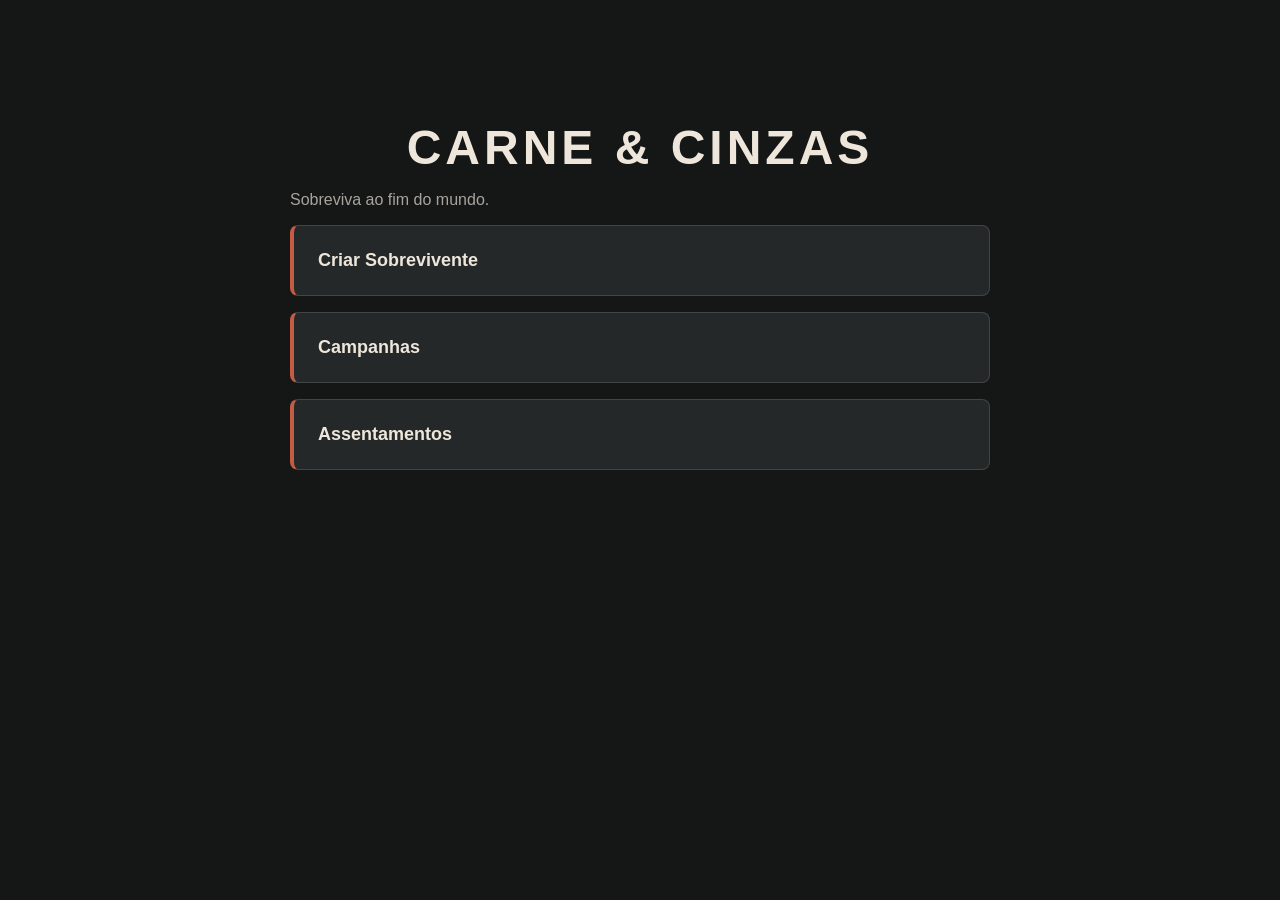
<file: index.html>
<!DOCTYPE html>
<html lang="pt-BR">
<head>
  <meta charset="UTF-8">
  <meta name="viewport" content="width=device-width, initial-scale=1.0">
  <title>Carne & Cinzas RPG</title>
  <link rel="stylesheet" href="style.css">
  <script src="script.js" defer></script>
</head>

<body>
  <main>

    <!-- MENU PRINCIPAL -->
    <section id="inicio" class="tela">
      <h1>CARNE & CINZAS</h1>
      <p>Sobreviva ao fim do mundo.</p>

      <nav>
        <button data-destino="personagens">
          Criar Sobrevivente
        </button>

        <button data-destino="campanhas">
          Campanhas
        </button>

        <button data-destino="assentamentos">
          Assentamentos
        </button>
      </nav>
    </section>

   
<!-- CRIAÇÃO DE PERSONAGENS -->
<section id="personagens" class="tela escondido">
  
<!-- BIBLIOTECA DE SOBREVIVENTES -->
<div id="biblioteca-sobreviventes">

  <div class="biblioteca-cabecalho">
    <p class="subtitulo">CARNE & CINZAS RPG</p>
    <h2>Biblioteca de Sobreviventes</h2>
    <p>
      Gerencie os personagens que conseguiram
      sobreviver ao fim do mundo.
    </p>
  </div>

  <button
    type="button"
    id="criar-novo-personagem"
    class="botao-principal">
    + Criar novo sobrevivente
  </button>

  <div id="lista-sobreviventes"
       class="lista-sobreviventes">
  </div>

  <p id="biblioteca-vazia"
     class="biblioteca-vazia">
    Nenhum sobrevivente registrado.
    Crie seu primeiro personagem!
  </p>

</div>

  <button class="voltar" type="button">← Voltar</button>

  <h2>Criar Sobrevivente</h2>
  <p>Todo sobrevivente tem uma história.</p>

  <form id="form-personagem">

    <div class="campo">
      <label for="nome">Nome do sobrevivente</label>
      <input
        type="text"
        id="nome"
        placeholder="Ex: Arthur Mendes"
        maxlength="60"
        required
      >
    </div>

    <div class="campo">
      <label for="idade">Idade</label>
      <input
        type="number"
        id="idade"
        placeholder="Ex: 32"
        min="0"
        max="120"
        required
      >
    </div>

    <div class="campo">
      <label for="descricao">Descrição</label>
      <textarea
        id="descricao"
        placeholder="Quem era você antes do fim do mundo?"
        rows="5"
        maxlength="1000"
      ></textarea>
    </div>

    <button type="submit" class="botao-principal">
      Continuar →
    </button>

    <button
     type="button"
     id="cancelar-edicao"
     class="botao-secundario escondido">
    Cancelar edição
    </button>

  </form>

<!-- ETAPA 2: ESCOLHA DO TIPO -->
<section id="etapa-tipo" class="escondido">

  <p class="subtitulo">ETAPA 2 DE 4</p>

  <h3>Escolha seu Tipo</h3>

  <p>
    Seu Tipo representa o papel que você
    desempenha no mundo após o apocalipse.
  </p>

  <div class="lista-tipos">

    <button type="button"
            class="cartao-tipo"
            data-tipo="Líder">
      <strong>Líder</strong>
      <span>
        Coordena pessoas e organiza o grupo.
      </span>
    </button>

    <button type="button"
            class="cartao-tipo"
            data-tipo="Lutador">
      <strong>Lutador</strong>
      <span>
        Atua na proteção e nos confrontos.
      </span>
    </button>

    <button type="button"
            class="cartao-tipo"
            data-tipo="Especialista">
      <strong>Especialista</strong>
      <span>
        Utiliza conhecimentos e técnicas
        para solucionar problemas.
      </span>
    </button>

    <button type="button"
            class="cartao-tipo"
            data-tipo="Diplomata">
      <strong>Diplomata</strong>
      <span>
        Atua em negociações e relações sociais.
      </span>
    </button>

  </div>

  <p id="tipo-escolhido">
    Nenhum Tipo selecionado.
  </p>

  <button type="button"
          id="voltar-identidade"
          class="botao-secundario">
    ← Voltar à identidade
  </button>

  <button type="button"
          id="continuar-tipo"
          class="botao-principal"
          disabled>
    Continuar →
  </button>

</section>

<!-- ETAPA 3: ESCOLHA DO ARQUÉTIPO -->
<section id="etapa-arquetipo" class="escondido">

  <p class="subtitulo">ETAPA 3 DE 4</p>

  <h3>Escolha seu Arquétipo</h3>

  <p>
    Quem você era antes do fim do mundo?
    Escolha a profissão ou trajetória do seu sobrevivente.
  </p>

  <div class="lista-arquetipos">

    <button type="button" class="cartao-arquetipo" data-arquetipo="Policial">Policial</button>
    <button type="button" class="cartao-arquetipo" data-arquetipo="Religioso">Religioso</button>
    <button type="button" class="cartao-arquetipo" data-arquetipo="Paramédico">Paramédico</button>
    <button type="button" class="cartao-arquetipo" data-arquetipo="Criminoso">Criminoso</button>
    <button type="button" class="cartao-arquetipo" data-arquetipo="Soldado">Soldado</button>
    <button type="button" class="cartao-arquetipo" data-arquetipo="Caçador">Caçador</button>
    <button type="button" class="cartao-arquetipo" data-arquetipo="Político">Político</button>
    <button type="button" class="cartao-arquetipo" data-arquetipo="Professor">Professor</button>
    <button type="button" class="cartao-arquetipo" data-arquetipo="Mecânico">Mecânico</button>
    <button type="button" class="cartao-arquetipo" data-arquetipo="Técnico em Informática">Técnico em Informática</button>
    <button type="button" class="cartao-arquetipo" data-arquetipo="Cientista">Cientista</button>
    <button type="button" class="cartao-arquetipo" data-arquetipo="Ator">Ator</button>
    <button type="button" class="cartao-arquetipo" data-arquetipo="Artista Marcial">Artista Marcial</button>
    <button type="button" class="cartao-arquetipo" data-arquetipo="Trabalhador Rural">Trabalhador Rural</button>
    <button type="button" class="cartao-arquetipo" data-arquetipo="Apostador">Apostador</button>
    <button type="button" class="cartao-arquetipo" data-arquetipo="Bibliotecário">Bibliotecário</button>

  </div>

  <p id="arquetipo-escolhido">
    Nenhum Arquétipo selecionado.
  </p>

  <button type="button"
          id="voltar-tipo"
          class="botao-secundario">
    ← Voltar ao Tipo
  </button>

  <button type="button"
          id="continuar-arquetipo"
          class="botao-principal"
          disabled>
    Continuar →
  </button>

</section>

<!-- ETAPA 4: DISTRIBUIÇÃO DE ATRIBUTOS -->
<section id="etapa-atributos" class="escondido">

  <p class="subtitulo">ETAPA 4 DE 4</p>

  <h3>Distribuição de Atributos</h3>

  <p>
    Distribua 6 pontos entre os quatro atributos
    do seu sobrevivente.
    Cada atributo pode variar de 0 a 3.
  </p>

  <div class="painel-pontos">
    <span>Pontos disponíveis</span>
    <strong id="pontos-restantes">0</strong>
  </div>

  <div class="lista-atributos">

    <div class="cartao-atributo" data-atributo="corpo">
      <div class="info-atributo">
        <strong>CORPO</strong>
        <span>Força, agilidade e resistência física.</span>
      </div>

      <div class="controle-atributo">
        <button type="button" class="diminuir">−</button>
        <span class="valor-atributo">3</span>
        <button type="button" class="aumentar">+</button>
      </div>
    </div>

    <div class="cartao-atributo" data-atributo="mente">
      <div class="info-atributo">
        <strong>MENTE</strong>
        <span>Raciocínio, percepção e conhecimento.</span>
      </div>

      <div class="controle-atributo">
        <button type="button" class="diminuir">−</button>
        <span class="valor-atributo">2</span>
        <button type="button" class="aumentar">+</button>
      </div>
    </div>

    <div class="cartao-atributo" data-atributo="vontade">
      <div class="info-atributo">
        <strong>VONTADE</strong>
        <span>Determinação e resistência mental.</span>
      </div>

      <div class="controle-atributo">
        <button type="button" class="diminuir">−</button>
        <span class="valor-atributo">1</span>
        <button type="button" class="aumentar">+</button>
      </div>
    </div>

    <div class="cartao-atributo" data-atributo="aparencia">
      <div class="info-atributo">
        <strong>APARÊNCIA</strong>
        <span>Presença, expressão e imagem pessoal.</span>
      </div>

      <div class="controle-atributo">
        <button type="button" class="diminuir">−</button>
        <span class="valor-atributo">0</span>
        <button type="button" class="aumentar">+</button>
      </div>
    </div>

  </div>

  <button
    type="button"
    id="reiniciar-atributos"
    class="botao-secundario">
    Reiniciar distribuição
  </button>

  <button
    type="button"
    id="voltar-arquetipo"
    class="botao-secundario">
    ← Voltar aos Arquétipos
  </button>

  <button
    type="button"
    id="continuar-atributos"
    class="botao-principal">
    Finalizar personagem →
  </button>

</section>


<!-- FICHA DO SOBREVIVENTE -->

<!-- ==================================
     ETAPA 5: SELEÇÃO DE PERÍCIAS
     ================================== -->

<div id="etapa-pericias" class="escondido">

  <div class="pericias-cabecalho">
    <p class="subtitulo">ETAPA 5</p>
    <h2>Perícias do Sobrevivente</h2>
    <p>
      Escolha os treinamentos concedidos
      pelo seu Tipo e Arquétipo.
    </p>
  </div>

  <!-- Perícias recebidas automaticamente -->
  <section class="pericias-secao">

    <h3>Treinamentos do Arquétipo</h3>

    <p class="pericias-explicacao">
      Estas perícias são concedidas
      automaticamente pelo seu Arquétipo.
    </p>

    <div id="pericias-fixas"
         class="pericias-lista">
    </div>

  </section>

  <!-- Escolhas do jogador -->
  <section class="pericias-secao">

    <h3>Escolha suas Perícias</h3>

    <p id="pericias-instrucoes"
       class="pericias-explicacao">
      Selecione suas perícias.
    </p>

    <div id="pericias-escolhas"
         class="pericias-lista">
    </div>

  </section>

  <!-- Resumo dos treinamentos -->
  <section class="pericias-secao">

    <h3>Seus Treinamentos</h3>

    <div id="pericias-resumo"
         class="pericias-lista">
    </div>

  </section>

  <!-- Navegação -->
  <div class="pericias-acoes">

    <button
      type="button"
      id="voltar-atributos"
      class="botao-secundario">
      Voltar aos Atributos
    </button>

    <button
      type="button"
      id="continuar-pericias"
      class="botao-principal"
      disabled>
      Finalizar Sobrevivente
    </button>

  </div>

</div>

<div id="resumo-personagem" class="escondido">

  <div class="ficha-sobrevivente">

    <!-- CABEÇALHO -->
    <header class="ficha-cabecalho">
      <p class="ficha-marca">CARNE & CINZAS RPG</p>
      <h2>Ficha de Sobrevivente</h2>
      <p>O mundo acabou. Sua história continua.</p>
    </header>

    <!-- IDENTIDADE -->
    <section class="ficha-secao">

      <h3>Identidade</h3>

      <h2 id="resumo-nome"></h2>

      <div class="ficha-identidade">

        <div>
          <span class="ficha-label">IDADE</span>
          <strong id="resumo-idade"></strong>
        </div>

        <div>
          <span class="ficha-label">TIPO</span>
          <strong id="resumo-tipo"></strong>
        </div>

        <div>
          <span class="ficha-label">ARQUÉTIPO</span>
          <strong id="resumo-arquetipo"></strong>
        </div>

      </div>

      <div class="ficha-historia">
        <span class="ficha-label">HISTÓRIA</span>
        <p id="resumo-descricao"></p>
      </div>

    </section>

    <!-- ATRIBUTOS -->
    <section class="ficha-secao">

      <h3>Atributos</h3>

      <div class="ficha-atributos">

        <div class="ficha-atributo">
          <span>CORPO</span>
          <strong id="resumo-corpo">0</strong>
        </div>

        <div class="ficha-atributo">
          <span>MENTE</span>
          <strong id="resumo-mente">0</strong>
        </div>

        <div class="ficha-atributo">
          <span>VONTADE</span>
          <strong id="resumo-vontade">0</strong>
        </div>

        <div class="ficha-atributo">
          <span>APARÊNCIA</span>
          <strong id="resumo-aparencia">0</strong>
        </div>

      </div>

    </section>

    <!-- RECURSOS -->
    <section class="ficha-secao">

      <h3>Recursos de Sobrevivência</h3>

      <div class="ficha-recursos">

        <div class="ficha-recurso">
          <span>VIDA</span>
          <strong id="ficha-vida">—</strong>
        </div>

        <div class="ficha-recurso">
          <span>GUARDA</span>
          <strong id="ficha-guarda">—</strong>
        </div>

        <div class="ficha-recurso">
          <span>MOVIMENTO</span>
          <strong id="ficha-movimento">9 m</strong>
        </div>

      </div>

    </section>

<!-- PERÍCIAS E EXPERTISE -->
<section id="ficha-pericias" class="ficha-secao">

  <h3>Perícias e Expertise</h3>

  <p
    id="ficha-pericias-contador"
    class="ficha-pericias-contador">
  </p>

  <div
    id="ficha-pericias-lista"
    class="ficha-pericias-lista">
  </div>

</section>

    <!-- AÇÕES -->
  
<div class="ficha-acoes">

  <button
    type="button"
    id="salvar-personagem"
    class="botao-principal">
    Salvar Sobrevivente
  </button>

  <button
    type="button"
    id="editar-personagem"
    class="botao-secundario">
    Editar informações
  </button>

</div>

<p id="mensagem-salvamento"
   class="mensagem-salvamento"
   role="status"
   aria-live="polite"></p>


  </div>

</div>

</section>


    <!-- CAMPANHAS -->
    <section id="campanhas" class="tela escondido">
      <button class="voltar">← Voltar</button>

      <h2>Campanhas</h2>
      <p>Suas campanhas aparecerão aqui.</p>
    </section>

    <!-- ASSENTAMENTOS -->
    <section id="assentamentos" class="tela escondido">
      <button class="voltar">← Voltar</button>

      <h2>Assentamentos</h2>
      <p>Gerencie sua comunidade de sobreviventes.</p>
    </section>

  </main>
</body>
</html>
</file>
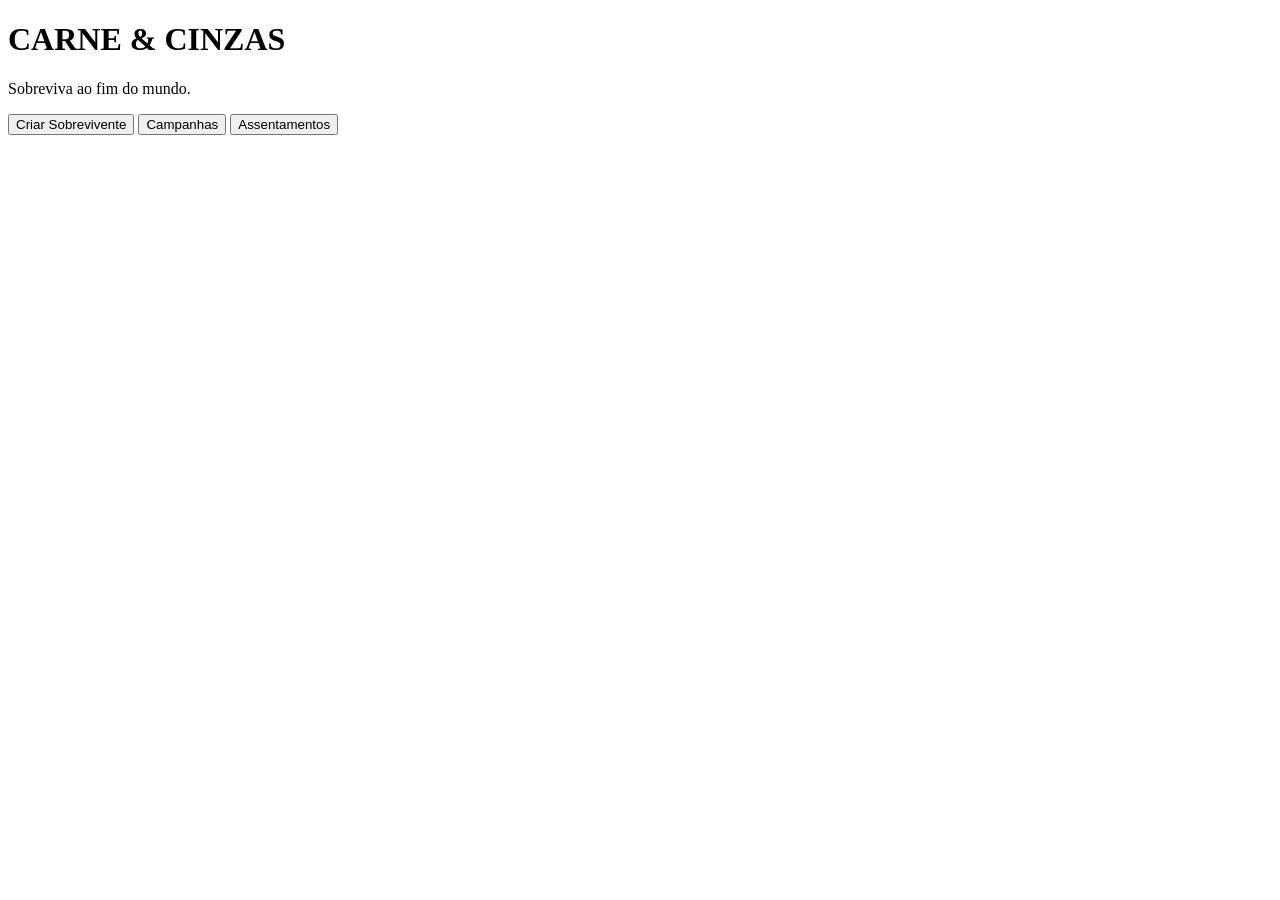
<file: Carne e Cinzas/index.html>
<!DOCTYPE html>
<html lang="pt-BR">
<head>
  <meta charset="UTF-8">
  <meta name="viewport" content="width=device-width, initial-scale=1.0">
  <title>Carne & Cinzas RPG</title>
</head>
<body>

  <main>
    <h1>CARNE & CINZAS</h1>
    <p>Sobreviva ao fim do mundo.</p>

    <nav>
      <button>Criar Sobrevivente</button>
      <button>Campanhas</button>
      <button>Assentamentos</button>
    </nav>
  </main>

</body>
</html>
</file>
<file: style.css>
/* CARNE & CINZAS RPG */
/* Identidade visual - Versão 0.1 */

:root {
  --fundo: #151717;
  --cartao: #242828;
  --borda: #414545;
  --texto: #eee6db;
  --secundario: #a9a49d;
  --destaque: #c45c45;
  --destaque-hover: #e0785e;
}

* {
  box-sizing: border-box;
}

body {
  margin: 0;
  min-height: 100vh;
  background-color: var(--fundo);
  color: var(--texto);
  font-family: Arial, sans-serif;
}

/* CONTEÚDO PRINCIPAL */

main {
  width: 90%;
  max-width: 700px;
  margin: 0 auto;
  padding: 80px 0;
}

/* TÍTULO */

h1 {
  text-align: center;
  font-size: clamp(30px, 6vw, 48px);
  letter-spacing: 4px;
  margin-bottom: 12px;
  color: var(--texto);
}

main > p {
  text-align: center;
  color: var(--secundario);
  font-size: 13px;
  letter-spacing: 3px;
  text-transform: uppercase;
  margin-bottom: 55px;
}

/* MENU PRINCIPAL */

nav {
  display: flex;
  flex-direction: column;
  gap: 16px;
}

nav button {
  width: 100%;
  padding: 24px;
  background-color: var(--cartao);
  color: var(--texto);
  border: 1px solid var(--borda);
  border-left: 4px solid var(--destaque);
  border-radius: 8px;

  font-family: inherit;
  font-size: 18px;
  font-weight: bold;
  text-align: left;

  cursor: pointer;
  transition: 0.25s ease;
}

/* INTERAÇÃO */

nav button:hover {
  background-color: #303535;
  border-color: var(--destaque-hover);
  transform: translateY(-3px);
}

nav button:active {
  transform: translateY(0);
}

nav button:focus-visible {
  outline: 2px solid var(--destaque-hover);
  outline-offset: 4px;
}

/* RESPONSIVIDADE */

@media (max-width: 480px) {
  main {
    padding: 50px 0;
  }

  h1 {
    letter-spacing: 2px;
  }

  nav button {
    padding: 20px;
    font-size: 16px;
  }
}

@media (prefers-reduced-motion: reduce) {
  nav button {
    transition: none;
  }
}

/* NAVEGAÇÃO ENTRE TELAS */

.escondido {
  display: none;
}

.tela {
  animation: aparecer 0.3s ease;
}

.voltar {
  background: transparent;
  border: 1px solid var(--borda);
  border-radius: 6px;
  color: var(--destaque);
  padding: 12px 18px;
  font-size: 14px;
  cursor: pointer;
  margin-bottom: 35px;
}

.voltar:hover {
  background: var(--cartao);
}

.tela h2 {
  font-size: 30px;
  color: var(--texto);
}

.tela > p {
  color: var(--secundario);
}

@keyframes aparecer {
  from {
    opacity: 0;
  }

  to {
    opacity: 1;
  }
}

@media (prefers-reduced-motion: reduce) {
  .tela {
    animation: none;
  }
}
/* Garantir que telas ocultas não apareçam */

.tela.escondido {
  display: none;
}

/* CRIADOR DE SOBREVIVENTES */

#form-personagem {
  margin-top: 30px;
}

.campo {
  margin-bottom: 22px;
}

.campo label {
  display: block;
  margin-bottom: 8px;
  font-size: 14px;
  font-weight: bold;
  color: var(--texto);
}

.campo input,
.campo textarea {
  display: block;
  width: 100%;
  padding: 14px;
  background: var(--cartao);
  color: var(--texto);
  border: 1px solid var(--borda);
  border-radius: 7px;
  font: inherit;
}

.campo textarea {
  resize: vertical;
}

.campo input:focus,
.campo textarea:focus {
  outline: 2px solid var(--destaque);
  outline-offset: 2px;
}

.botao-principal {
  width: 100%;
  padding: 16px;
  background: var(--destaque);
  color: #fff;
  border: none;
  border-radius: 7px;
  font-size: 16px;
  font-weight: bold;
  cursor: pointer;
}

.botao-principal:hover {
  background: var(--destaque-hover);
}

/* RESUMO DO PERSONAGEM */

#resumo-personagem {
  margin-top: 30px;
  padding: 25px;
  background: var(--cartao);
  border: 1px solid var(--borda);
  border-left: 4px solid var(--destaque);
  border-radius: 8px;
}

#resumo-personagem h3 {
  margin-top: 0;
}

#resumo-descricao {
  white-space: pre-wrap;
  overflow-wrap: anywhere;
}

#editar-personagem {
  padding: 12px 18px;
  background: transparent;
  color: var(--texto);
  border: 1px solid var(--borda);
  border-radius: 6px;
  cursor: pointer;
}

#editar-personagem:hover {
  border-color: var(--destaque);
}
#form-personagem.escondido,
#resumo-personagem.escondido {
  display: none;
}
/* Correção da visibilidade do formulário */

#personagens:not(.escondido) #form-personagem:not(.escondido) {
  display: block;
}

#personagens:not(.escondido) #resumo-personagem:not(.escondido) {
  display: block;
}

/* ==================================
   CRIADOR: SELEÇÃO DE TIPO
================================== */

#etapa-tipo {
  margin-top: 30px;
}

#etapa-tipo h3 {
  font-size: 26px;
  margin-bottom: 10px;
}

#etapa-tipo > p {
  color: var(--secundario);
  line-height: 1.6;
}

.lista-tipos {
  display: grid;
  grid-template-columns: repeat(2, 1fr);
  gap: 15px;
  margin: 25px 0;
}

/* CARTÕES */

.cartao-tipo {
  display: flex;
  flex-direction: column;
  gap: 12px;

  min-height: 140px;
  padding: 22px;

  background: var(--cartao);
  color: var(--texto);

  border: 1px solid var(--borda);
  border-radius: 10px;

  text-align: left;
  font-family: inherit;
  cursor: pointer;

  transition: 0.2s ease;
}

.cartao-tipo strong {
  font-size: 20px;
}

.cartao-tipo span {
  font-size: 13px;
  line-height: 1.5;
  color: var(--secundario);
}

/* EFEITOS */

.cartao-tipo:hover {
  border-color: var(--destaque);
  transform: translateY(-3px);
}

.cartao-tipo:focus-visible {
  outline: 2px solid var(--destaque);
  outline-offset: 3px;
}

/* TIPO SELECIONADO */

.cartao-tipo.selecionado {
  border: 2px solid var(--destaque);
  background: #352a27;
}

#tipo-escolhido {
  text-align: center;
  margin: 20px 0;
  color: var(--destaque);
  font-weight: bold;
}

/* BOTÕES DE NAVEGAÇÃO */

.botao-secundario {
  width: 100%;
  padding: 14px;
  margin-bottom: 12px;

  background: transparent;
  color: var(--texto);

  border: 1px solid var(--borda);
  border-radius: 7px;

  font-size: 15px;
  cursor: pointer;
}

.botao-secundario:hover {
  border-color: var(--destaque);
}

.botao-principal:disabled {
  opacity: 0.4;
  cursor: not-allowed;
}

/* CELULARES */

@media (max-width: 480px) {
  .lista-tipos {
    grid-template-columns: 1fr;
  }

  .cartao-tipo {
    min-height: auto;
  }
}

@media (prefers-reduced-motion: reduce) {
  .cartao-tipo {
    transition: none;
  }
}
#etapa-tipo.escondido,
#form-personagem.escondido,
#resumo-personagem.escondido {
  display: none;
}

/* SELEÇÃO DE ARQUÉTIPO */

#etapa-arquetipo {
  margin-top: 30px;
}

#etapa-arquetipo h3 {
  font-size: 26px;
}

#etapa-arquetipo > p {
  color: var(--secundario);
  line-height: 1.6;
}

.lista-arquetipos {
  display: grid;
  grid-template-columns: repeat(2, 1fr);
  gap: 12px;
  margin: 25px 0;
}

.cartao-arquetipo {
  padding: 20px 15px;
  min-height: 75px;

  background: var(--cartao);
  color: var(--texto);

  border: 1px solid var(--borda);
  border-radius: 8px;

  text-align: left;
  font-family: inherit;
  font-size: 15px;
  font-weight: bold;

  cursor: pointer;
  transition: 0.2s ease;
}

.cartao-arquetipo:hover {
  border-color: var(--destaque);
  transform: translateY(-2px);
}

.cartao-arquetipo:focus-visible {
  outline: 2px solid var(--destaque);
  outline-offset: 3px;
}

.cartao-arquetipo.selecionado {
  background: #352a27;
  border: 2px solid var(--destaque);
}

#arquetipo-escolhido {
  text-align: center;
  color: var(--destaque);
  font-weight: bold;
  margin-bottom: 20px;
}

/* GARANTE QUE A ETAPA FIQUE ESCONDIDA */

#etapa-arquetipo.escondido {
  display: none;
}

@media (max-width: 480px) {
  .lista-arquetipos {
    grid-template-columns: 1fr;
  }
}

@media (prefers-reduced-motion: reduce) {
  .cartao-arquetipo {
    transition: none;
  }
}

/* ==================================
   ETAPA 4: ATRIBUTOS
================================== */

#etapa-atributos {
  margin-top: 30px;
}

#etapa-atributos h3 {
  font-size: 26px;
  margin-bottom: 12px;
}

#etapa-atributos > p {
  color: #a9a49d;
  line-height: 1.6;
}

/* PAINEL DE PONTOS */

.painel-pontos {
  display: flex;
  justify-content: space-between;
  align-items: center;

  background: #242828;
  border: 1px solid #414545;
  border-radius: 10px;

  padding: 18px;
  margin: 25px 0;
}

.painel-pontos span {
  color: #a9a49d;
}

.painel-pontos strong {
  font-size: 28px;
  color: #c45c45;
}

/* LISTA DE ATRIBUTOS */

.lista-atributos {
  display: flex;
  flex-direction: column;
  gap: 14px;
  margin-bottom: 24px;
}

.cartao-atributo {
  display: flex;
  justify-content: space-between;
  align-items: center;
  gap: 15px;

  background: #242828;
  border: 1px solid #414545;
  border-radius: 10px;

  padding: 20px;
}

.info-atributo {
  display: flex;
  flex-direction: column;
  gap: 6px;
}

.info-atributo strong {
  color: #eee6db;
  font-size: 16px;
}

.info-atributo span {
  color: #a9a49d;
  font-size: 13px;
  line-height: 1.5;
}

/* BOTÕES + E - */

.controle-atributo {
  display: flex;
  align-items: center;
  gap: 14px;
  flex-shrink: 0;
}

.controle-atributo button {
  width: 36px;
  height: 36px;

  background: #353a3a;
  color: #eee6db;

  border: 1px solid #414545;
  border-radius: 7px;

  font-size: 22px;
  cursor: pointer;

  transition: 0.2s;
}

.controle-atributo button:hover:not(:disabled) {
  background: #c45c45;
  border-color: #c45c45;
}

.controle-atributo button:disabled {
  opacity: 0.35;
  cursor: not-allowed;
}

.valor-atributo {
  min-width: 20px;
  text-align: center;

  font-size: 22px;
  font-weight: bold;
  color: #eee6db;
}

/* ESCONDER A ETAPA */

#etapa-atributos.escondido {
  display: none;
}

/* RESPONSIVIDADE */

@media (max-width: 480px) {
  .cartao-atributo {
    flex-direction: column;
    align-items: stretch;
    gap: 16px;
  }

  .controle-atributo {
    justify-content: space-between;
  }

  .controle-atributo button {
    width: 44px;
    height: 44px;
  }
}

/* ==========================================
   CARNE & CINZAS RPG
   FICHA DE SOBREVIVENTE - V0.2
========================================== */

/* CONTAINER PRINCIPAL */

#resumo-personagem {
  width: 100%;
  margin-top: 25px;
}

#resumo-personagem.escondido {
  display: none;
}

.ficha-sobrevivente {
  width: 100%;
  max-width: 850px;
  margin: 0 auto;

  background: #1c2020;
  border: 1px solid #414545;
  border-radius: 14px;

  overflow: hidden;
}

/* CABEÇALHO */

.ficha-cabecalho {
  padding: 32px 28px;

  background: linear-gradient(
    135deg,
    #302321,
    #1c2020 75%
  );

  border-bottom: 2px solid #c45c45;
}

.ficha-marca {
  color: #c45c45;
  font-size: 12px;
  font-weight: bold;
  letter-spacing: 3px;
  margin-bottom: 12px;
}

.ficha-cabecalho h2 {
  color: #eee6db;
  font-size: clamp(24px, 5vw, 34px);
  margin: 0 0 10px;
}

.ficha-cabecalho > p:last-child {
  color: #a9a49d;
  font-size: 14px;
  font-style: italic;
}

/* SEÇÕES DA FICHA */

.ficha-secao {
  padding: 28px;
  border-bottom: 1px solid #414545;
}

.ficha-secao h3 {
  color: #c45c45;
  font-size: 17px;
  text-transform: uppercase;
  letter-spacing: 1.5px;
  margin: 0 0 22px;
}

/* IDENTIDADE */

.ficha-secao #resumo-nome {
  color: #eee6db;
  font-size: clamp(23px, 4vw, 30px);
  margin: 0 0 20px;
  overflow-wrap: anywhere;
}

.ficha-identidade {
  display: grid;
  grid-template-columns: repeat(3, minmax(0, 1fr));
  gap: 12px;
}

.ficha-identidade > div {
  display: flex;
  flex-direction: column;
  gap: 8px;

  padding: 16px;

  background: #242828;
  border: 1px solid #414545;
  border-radius: 9px;

  min-width: 0;
}

.ficha-label {
  color: #a9a49d;
  font-size: 11px;
  font-weight: bold;
  letter-spacing: 1.2px;
}

.ficha-identidade strong {
  color: #eee6db;
  font-size: 15px;
  overflow-wrap: anywhere;
}

/* HISTÓRIA */

.ficha-historia {
  margin-top: 24px;
  padding: 18px;

  background: #242828;
  border-left: 3px solid #c45c45;
  border-radius: 0 8px 8px 0;
}

.ficha-historia p {
  color: #eee6db;
  font-size: 14px;
  line-height: 1.8;
  margin: 10px 0 0;
  white-space: pre-wrap;
  overflow-wrap: anywhere;
}

/* ATRIBUTOS */

.ficha-atributos {
  display: grid;
  grid-template-columns: repeat(4, minmax(0, 1fr));
  gap: 12px;
}

.ficha-atributo {
  display: flex;
  flex-direction: column;
  align-items: center;
  justify-content: center;
  gap: 12px;

  padding: 22px 8px;

  background: #242828;
  border: 1px solid #414545;
  border-radius: 10px;
}

.ficha-atributo span {
  color: #a9a49d;
  font-size: 11px;
  font-weight: bold;
  letter-spacing: 0.5px;
  text-align: center;
}

.ficha-atributo strong {
  color: #eee6db;
  font-size: 38px;
  line-height: 1;
}

/* RECURSOS DE SOBREVIVÊNCIA */

.ficha-recursos {
  display: grid;
  grid-template-columns: repeat(3, minmax(0, 1fr));
  gap: 12px;
}

.ficha-recurso {
  display: flex;
  flex-direction: column;
  align-items: center;
  justify-content: center;
  gap: 12px;

  padding: 24px 10px;

  background: #242828;
  border: 1px solid #414545;
  border-radius: 10px;
}

.ficha-recurso span {
  color: #a9a49d;
  font-size: 11px;
  font-weight: bold;
  letter-spacing: 1px;
  text-align: center;
}

.ficha-recurso strong {
  color: #eee6db;
  font-size: 30px;
}

/* AÇÕES */

.ficha-acoes {
  display: flex;
  gap: 12px;
  padding: 24px 28px;
}

.ficha-acoes button {
  flex: 1;
  min-height: 46px;
  cursor: pointer;
}

/* ==========================================
   RESPONSIVIDADE
========================================== */

@media (max-width: 600px) {

  .ficha-cabecalho {
    padding: 25px 18px;
  }

  .ficha-secao {
    padding: 22px 16px;
  }

  .ficha-identidade {
    grid-template-columns: 1fr;
  }

  .ficha-atributos {
    grid-template-columns: repeat(2, minmax(0, 1fr));
  }

  .ficha-recursos {
    grid-template-columns: repeat(3, minmax(0, 1fr));
    gap: 8px;
  }

  .ficha-recurso {
    padding: 18px 4px;
  }

  .ficha-recurso strong {
    font-size: 22px;
  }

  .ficha-recurso span {
    font-size: 9px;
  }

  .ficha-acoes {
    flex-direction: column;
    padding: 20px 16px;
  }

}

@media (max-width: 360px) {

  .ficha-recursos {
    grid-template-columns: 1fr;
  }

  .ficha-atributo strong {
    font-size: 32px;
  }

}

/* SALVAMENTO DE PERSONAGENS */

.mensagem-salvamento {
  padding: 0 24px 20px;
  color: #a9a49d;
  font-size: 14px;
  text-align: center;
}

#cancelar-edicao.escondido {
  display: none;
}

#salvar-personagem:disabled {
  opacity: 0.5;
  cursor: not-allowed;
}

/* ==========================================
   CARNE & CINZAS RPG
   BIBLIOTECA DE SOBREVIVENTES - V0.3
   ========================================== */

/* Container principal */

#biblioteca-sobreviventes {
  width: 100%;
  max-width: 900px;
  margin: 0 auto 32px;
}

/* Cabeçalho */

.biblioteca-cabecalho {
  margin-bottom: 28px;
  text-align: center;
}

.biblioteca-cabecalho .subtitulo {
  color: #c45c45;
  font-size: 12px;
  font-weight: 700;
  letter-spacing: 2px;
  text-transform: uppercase;
  margin-bottom: 10px;
}

.biblioteca-cabecalho h2 {
  color: #f1eee9;
  font-size: 28px;
  font-weight: 700;
  margin-bottom: 12px;
}

.biblioteca-cabecalho p {
  color: #a9a49d;
  line-height: 1.6;
}

/* Botão de criar personagem */

#criar-novo-personagem {
  display: block;
  width: 100%;
  max-width: 900px;
  margin: 0 auto 28px;
  padding: 16px 20px;

  background-color: #c45c45;
  color: #ffffff;

  border: none;
  border-radius: 10px;

  font-size: 16px;
  font-weight: 700;

  cursor: pointer;
  transition:
    background-color 0.2s ease,
    transform 0.2s ease;
}

#criar-novo-personagem:hover {
  background-color: #d46a52;
  transform: translateY(-2px);
}

#criar-novo-personagem:active {
  transform: translateY(0);
}

/* Lista de sobreviventes */

.lista-sobreviventes {
  display: grid;
  grid-template-columns: repeat(
    auto-fit,
    minmax(min(100%, 260px), 1fr)
  );
  gap: 18px;
  margin-top: 24px;
}

/* Cartão individual */

.cartao-sobrevivente {
  display: flex;
  flex-direction: column;
  gap: 16px;

  padding: 22px;
  background-color: #242828;

  border: 1px solid #3a403f;
  border-radius: 14px;

  transition:
    border-color 0.2s ease,
    transform 0.2s ease;
}

.cartao-sobrevivente:hover {
  border-color: #c45c45;
  transform: translateY(-3px);
}

/* Informações do personagem */

.sobrevivente-nome {
  color: #f1eee9;
  font-size: 20px;
  font-weight: 700;
  margin: 0;
  overflow-wrap: anywhere;
}

.sobrevivente-detalhes {
  display: flex;
  flex-wrap: wrap;
  gap: 8px;
}

.sobrevivente-detalhes span {
  display: inline-block;
  padding: 6px 10px;

  background-color: #323837;
  color: #c8c3bb;

  border-radius: 6px;

  font-size: 12px;
  font-weight: 500;
}

/* História resumida */

.sobrevivente-historia {
  color: #a9a49d;
  font-size: 14px;
  line-height: 1.6;

  display: -webkit-box;
  -webkit-box-orient: vertical;
  -webkit-line-clamp: 3;
  line-clamp: 3;

  overflow: hidden;
  overflow-wrap: anywhere;
}

/* Ações do cartão */

.sobrevivente-acoes {
  display: flex;
  gap: 10px;
  margin-top: auto;
}

.sobrevivente-acoes button {
  padding: 12px;
  border-radius: 8px;

  font-size: 13px;
  font-weight: 600;

  cursor: pointer;
  transition: background-color 0.2s ease;
}

/* Abrir ficha */

.abrir-sobrevivente {
  flex: 1;

  background-color: #c45c45;
  color: #ffffff;

  border: none;
}

.abrir-sobrevivente:hover {
  background-color: #d46a52;
}

/* Excluir personagem */

.excluir-sobrevivente {
  background-color: transparent;
  color: #d6a39a;

  border: 1px solid #70463e;
}

.excluir-sobrevivente:hover {
  background-color: #49302b;
}

/* Biblioteca vazia */

.biblioteca-vazia {
  padding: 40px 20px;
  margin-top: 24px;

  text-align: center;

  background-color: #242828;
  border: 1px dashed #505756;
  border-radius: 12px;

  color: #a9a49d;
  font-size: 15px;
  line-height: 1.7;
}

/* Ocultar biblioteca vazia quando necessário */

.biblioteca-vazia.escondido {
  display: none;
}

/* Foco acessível */

#criar-novo-personagem:focus-visible,
.sobrevivente-acoes button:focus-visible {
  outline: 2px solid #f1b09e;
  outline-offset: 3px;
}

/* ==========================================
   RESPONSIVIDADE
   ========================================== */

@media (max-width: 600px) {

  #biblioteca-sobreviventes {
    padding: 0 4px;
  }

  .biblioteca-cabecalho h2 {
    font-size: 24px;
  }

  .biblioteca-cabecalho p {
    font-size: 14px;
  }

  .lista-sobreviventes {
    grid-template-columns: 1fr;
    gap: 14px;
  }

  .cartao-sobrevivente {
    padding: 18px;
  }

  .sobrevivente-nome {
    font-size: 18px;
  }

  #criar-novo-personagem {
    font-size: 14px;
    padding: 15px;
  }

}

/* Respeitar preferência por movimento reduzido */

@media (prefers-reduced-motion: reduce) {

  #criar-novo-personagem,
  .cartao-sobrevivente,
  .sobrevivente-acoes button {
    transition: none;
  }

  #criar-novo-personagem:hover,
  .cartao-sobrevivente:hover {
    transform: none;
  }

}

#biblioteca-sobreviventes.escondido,
#voltar-biblioteca.escondido {
  display: none;
}

#voltar-biblioteca {
  margin: 12px 0;
}

/* ==========================================
   CARNE & CINZAS RPG
   ETAPA 5: PERÍCIAS - V0.4
   ========================================== */

#etapa-pericias {
  width: 100%;
  max-width: 900px;
  margin: 0 auto;
}

#etapa-pericias.escondido {
  display: none;
}

/* Cabeçalho */

.pericias-cabecalho {
  text-align: center;
  margin-bottom: 28px;
}

.pericias-cabecalho .subtitulo {
  color: #c45c45;
  font-size: 12px;
  font-weight: 700;
  letter-spacing: 2px;
  margin-bottom: 10px;
}

.pericias-cabecalho h2 {
  color: #f1eee9;
  font-size: 28px;
  margin-bottom: 12px;
}

.pericias-cabecalho p {
  color: #a9a49d;
  line-height: 1.6;
}

/* Seções */

.pericias-secao {
  background-color: #242828;
  border: 1px solid #3a403f;
  border-radius: 14px;
  padding: 24px;
  margin-bottom: 20px;
}

.pericias-secao h3 {
  color: #f1eee9;
  font-size: 19px;
  margin: 0 0 12px;
}

.pericias-explicacao {
  color: #a9a49d;
  font-size: 14px;
  line-height: 1.6;
  margin-bottom: 18px;
}

/* Lista de perícias */

.pericias-lista {
  display: grid;
  grid-template-columns: repeat(
    auto-fit,
    minmax(min(100%, 240px), 1fr)
  );
  gap: 12px;
}

/* Cartões */

.cartao-pericia {
  display: flex;
  align-items: center;
  justify-content: space-between;
  gap: 12px;

  padding: 16px;
  background-color: #303635;

  border: 1px solid #454c4a;
  border-radius: 10px;

  color: #f1eee9;
  font-size: 14px;

  transition:
    border-color 0.2s ease,
    background-color 0.2s ease;
}

.cartao-pericia.selecionado {
  background-color: #49302b;
  border-color: #c45c45;
}

.cartao-pericia.fixo {
  border-color: #6b6350;
}

/* Informações da perícia */

.pericia-nome {
  font-weight: 600;
  overflow-wrap: anywhere;
}

.pericia-grau {
  color: #d6a39a;
  font-size: 12px;
  font-weight: 600;
}

/* Cartões clicáveis */

button.cartao-pericia {
  width: 100%;
  text-align: left;
  cursor: pointer;
}

button.cartao-pericia:hover:not(:disabled) {
  border-color: #c45c45;
}

button.cartao-pericia:disabled {
  opacity: 0.5;
  cursor: not-allowed;
}

/* Navegação */

.pericias-acoes {
  display: flex;
  justify-content: space-between;
  gap: 14px;
  margin-top: 28px;
}

.pericias-acoes button {
  flex: 1;
  min-height: 48px;
}

/* Foco acessível */

button.cartao-pericia:focus-visible,
.pericias-acoes button:focus-visible {
  outline: 2px solid #f1b09e;
  outline-offset: 3px;
}

/* ==========================================
   RESPONSIVIDADE
   ========================================== */

@media (max-width: 600px) {

  .pericias-cabecalho h2 {
    font-size: 24px;
  }

  .pericias-secao {
    padding: 18px;
  }

  .pericias-secao h3 {
    font-size: 17px;
  }

  .pericias-lista {
    grid-template-columns: 1fr;
  }

  .cartao-pericia {
    padding: 14px;
  }

  .pericias-acoes {
    flex-direction: column;
  }

  .pericias-acoes button {
    width: 100%;
  }

}

@media (prefers-reduced-motion: reduce) {

  .cartao-pericia {
    transition: none;
  }

}

/* ==========================================
   V0.4 - CATEGORIAS DE PERÍCIAS
   ========================================== */

.grupos-pericias {
  display: flex;
  flex-direction: column;
  gap: 12px;
  margin-top: 12px;
}

.grupo-categoria-pericia {
  border: 1px solid #555;
  border-radius: 10px;
  overflow: hidden;
}

.categoria-pericia-titulo {
  display: flex;
  justify-content: space-between;
  align-items: center;
  padding: 14px 16px;
  cursor: pointer;
  font-weight: bold;
  background: rgba(255, 255, 255, 0.05);
}

.categoria-pericia-titulo:hover {
  background: rgba(255, 255, 255, 0.1);
}

.categoria-pericia-contador {
  font-size: 0.85rem;
  opacity: 0.7;
}

.grupo-categoria-pericia .pericias-lista {
  padding: 12px;
}

/* ==========================================
   V0.5 - PERÍCIAS NA FICHA
   ========================================== */

.ficha-pericias {
  margin-top: 24px;
  padding-top: 20px;
  border-top: 1px solid rgba(255, 255, 255, 0.15);
}

.ficha-pericias-titulo {
  margin-bottom: 8px;
}

.ficha-pericias-contador {
  margin-bottom: 16px;
  opacity: 0.75;
  font-size: 0.9rem;
}

.ficha-pericias-lista {
  display: grid;
  grid-template-columns: repeat(
    auto-fit,
    minmax(180px, 1fr)
  );
  gap: 10px;
}

.ficha-pericias-lista .cartao-pericia {
  display: flex;
  justify-content: space-between;
  align-items: center;
  gap: 10px;
}

.ficha-pericias-lista .pericia-expert {
  border-color: #c49a45;
  background: rgba(196, 154, 69, 0.12);
}

.ficha-pericias-lista .pericia-expert .pericia-grau {
  color: #e8bc66;
  font-weight: bold;
}

.grupo-categoria-pericia[open] {
  border-color: #a33;
}

/* ==========================================
   V0.6 - SOBREVIVÊNCIA NA FICHA
   ========================================== */

.ficha-sobrevivencia {
  margin-top: 24px;
  padding-top: 20px;
  border-top: 1px solid rgba(255, 255, 255, 0.15);
}

.ficha-sobrevivencia-titulo {
  margin-bottom: 16px;
}

.ficha-sobrevivencia-grade {
  display: grid;
  grid-template-columns: repeat(2, minmax(0, 1fr));
  gap: 12px;
}

.indicador-sobrevivencia {
  display: flex;
  flex-direction: column;
  align-items: center;
  justify-content: center;
  gap: 8px;
  padding: 20px 12px;
  border: 1px solid #555;
  border-radius: 12px;
  background: rgba(255, 255, 255, 0.04);
  text-align: center;
}

.indicador-sobrevivencia-rotulo {
  font-size: 0.85rem;
  opacity: 0.8;
}

.indicador-sobrevivencia-valor {
  font-size: 2.5rem;
  font-weight: 800;
  line-height: 1;
}

.indicador-pv {
  border-color: #9f4444;
}

.indicador-pv .indicador-sobrevivencia-valor {
  color: #e77878;
}

.indicador-guarda {
  border-color: #527b9d;
}

.indicador-guarda .indicador-sobrevivencia-valor {
  color: #83b8e4;
}

@media (max-width: 360px) {
  .ficha-sobrevivencia-grade {
    grid-template-columns: 1fr;
  }
}

/* V0.6 - PERÍCIAS INTEGRADAS À FICHA */

#ficha-pericias {
  margin-top: 0;
  padding-top: 20px;
  border-top: none;
}

#ficha-pericias .ficha-pericias-lista {
  display: grid;
  grid-template-columns: repeat(
    auto-fit,
    minmax(140px, 1fr)
  );
  gap: 10px;
}

#ficha-pericias .cartao-pericia {
  min-width: 0;
}

#ficha-pericias .pericia-nome {
  overflow-wrap: anywhere;
}
</file>
